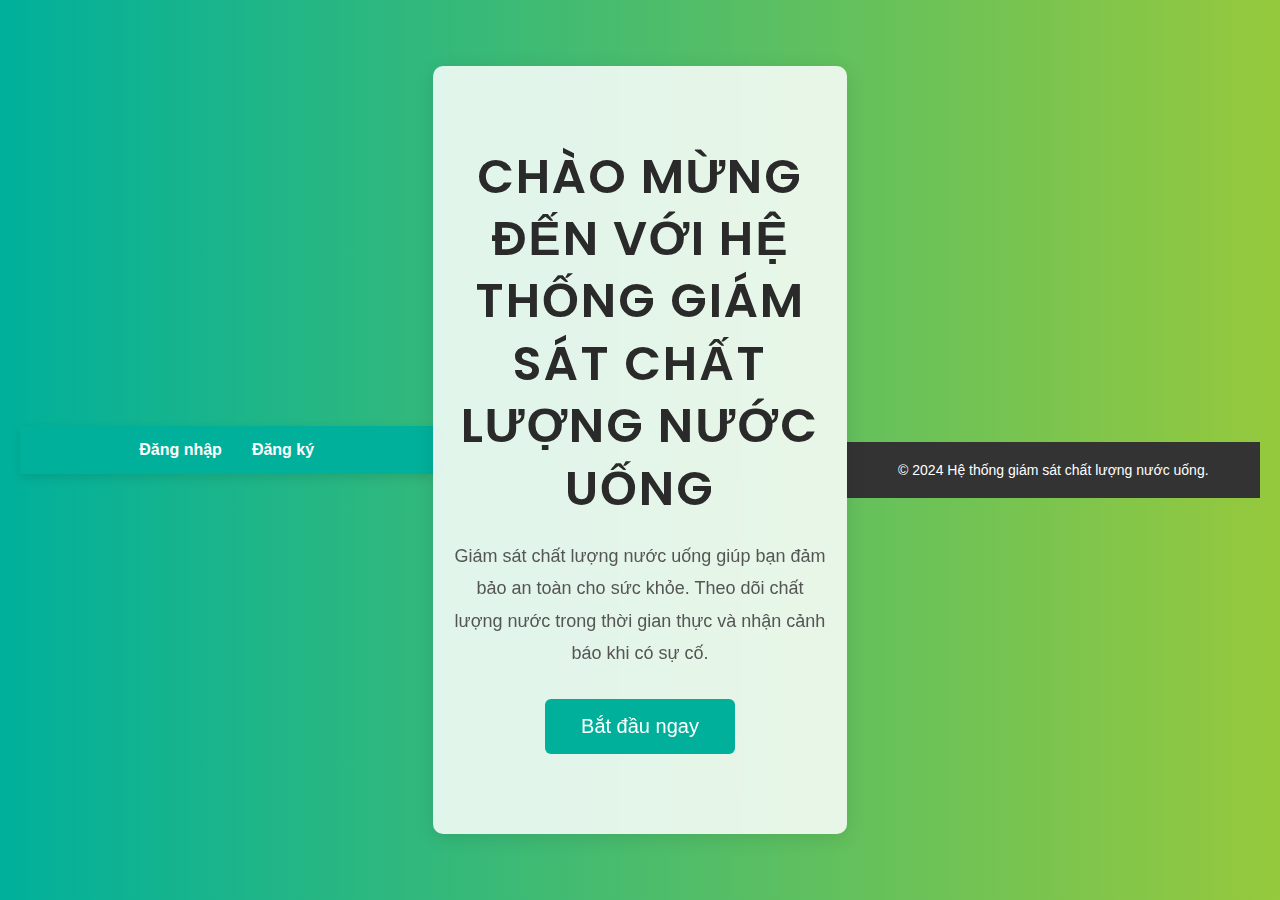
<file: index.html>
<!DOCTYPE html>
<html lang="vi">
<head>
  <meta charset="UTF-8">
  <meta name="viewport" content="width=device-width, initial-scale=1.0">
  <title>Hệ thống giám sát chất lượng nước uống</title>
  <link rel="stylesheet" href="css/home.css">
  <link rel="icon" type="image/png" href="../assets/favicon.ico" />
  <link href="https://fonts.googleapis.com/css2?family=Poppins:wght@300;400;600&display=swap" rel="stylesheet">
</head>
<body>
  <!-- Header với menu điều hướng -->
  <header>
    <nav>
      <ul>
        <li><a href="pages/login.html">Đăng nhập</a></li>
        <li><a href="pages/register.html">Đăng ký</a></li>
      </ul>
    </nav>
  </header>

  <!-- Section giới thiệu hệ thống -->
  <section class="intro">
    <div class="container">
      <div class="intro-content">
        <h1>Chào mừng đến với hệ thống giám sát chất lượng nước uống</h1>
        <p>Giám sát chất lượng nước uống giúp bạn đảm bảo an toàn cho sức khỏe. Theo dõi chất lượng nước trong thời gian thực và nhận cảnh báo khi có sự cố.</p>
        <a href="pages/login.html" class="btn">Bắt đầu ngay</a>
      </div>
    </div>
  </section>

  <!-- Footer -->
  <footer>
    <div class="footer-content">
      <p>&copy; 2024 Hệ thống giám sát chất lượng nước uống.</p>
    </div>
  </footer>

  <script src="js/login.js"></script>
</body>
</html>
</file>
<file: css/home.css>
/* Cơ bản cho toàn bộ trang */
* {
    margin: 0;
    padding: 0;
    box-sizing: border-box;
    font-family: 'Roboto', sans-serif;
  }
  
  body {
    background: linear-gradient(to right, #00b09b, #96c93d); /* Nền gradient */
    color: #333;
    display: flex;
    justify-content: center;
    align-items: center;
    min-height: 100vh;
    padding: 20px;
  }
  
  /* Header */
  header {
    width: 100%;
    background-color: #00b09b;
    padding: 15px 0;
    box-shadow: 0 4px 10px rgba(0, 0, 0, 0.1);
  }
  
  nav ul {
    list-style: none;
    display: flex;
    justify-content: center;
  }
  
  nav ul li {
    margin: 0 15px;
  }
  
  nav ul li a {
    text-decoration: none;
    color: white;
    font-weight: bold;
    font-size: 16px;
    transition: color 0.3s ease;
  }
  
  nav ul li a:hover {
    color: #007e6d;
  }
  
  /* Section giới thiệu */
  .intro {
    text-align: center;
    width: 100%;
    padding: 80px 0;
    background-color: rgba(255, 255, 255, 0.85); /* Nền trắng mờ */
    border-radius: 10px;
    box-shadow: 0 4px 20px rgba(0, 0, 0, 0.1);
    backdrop-filter: blur(10px); /* Hiệu ứng làm mờ nền */
  }
  
  .container {
    max-width: 1200px;
    margin: 0 auto;
    padding: 0 20px;
  }
  
  .intro-content {
    max-width: 800px;
    margin: 0 auto;
    color: #333;
  }
  
  .intro h1 {
    font-size: 48px;
    margin-bottom: 20px;
    font-family: 'Poppins', sans-serif;
    color: #2a2a2a;
    line-height: 1.3;
    letter-spacing: 2px;
    text-transform: uppercase;
    font-weight: 600;
  }
  
  .intro p {
    font-size: 18px;
    margin-bottom: 30px;
    color: #555;
    line-height: 1.8;
  }
  
  .intro .btn {
    padding: 16px 36px;
    background-color: #00b09b;
    color: white;
    font-size: 20px;
    text-decoration: none;
    border-radius: 6px;
    display: inline-block;
    transition: background-color 0.3s ease, transform 0.2s ease;
    font-weight: 500;
  }
  
  .intro .btn:hover {
    background-color: #007e6d;
    transform: translateY(-5px); /* Hiệu ứng nâng nút lên khi hover */
  }
  
  .intro .btn:active {
    transform: translateY(2px); /* Nhấn xuống khi click */
  }
  
  /* Footer */
  footer {
    width: 100%;
    background-color: #333;
    color: white;
    text-align: center;
    padding: 20px 0;
    margin-top: 40px;
  }
  
  footer .footer-content p {
    font-size: 14px;
  }
  
  /* Responsive: Mobile */
  @media (max-width: 768px) {
    .intro h1 {
      font-size: 32px;
    }
  
    .intro p {
      font-size: 16px;
    }
  
    .intro .btn {
      padding: 14px 30px;
      font-size: 18px;
    }
  
    nav ul {
      flex-direction: column;
    }
  
    nav ul li {
      margin: 10px 0;
    }
  }
  
  @media (max-width: 480px) {
    .intro h1 {
      font-size: 26px;
    }
  
    .intro p {
      font-size: 14px;
    }
  
    .intro .btn {
      padding: 12px 25px;
      font-size: 16px;
    }
  
    footer .footer-content p {
      font-size: 12px;
    }
  }
</file>
